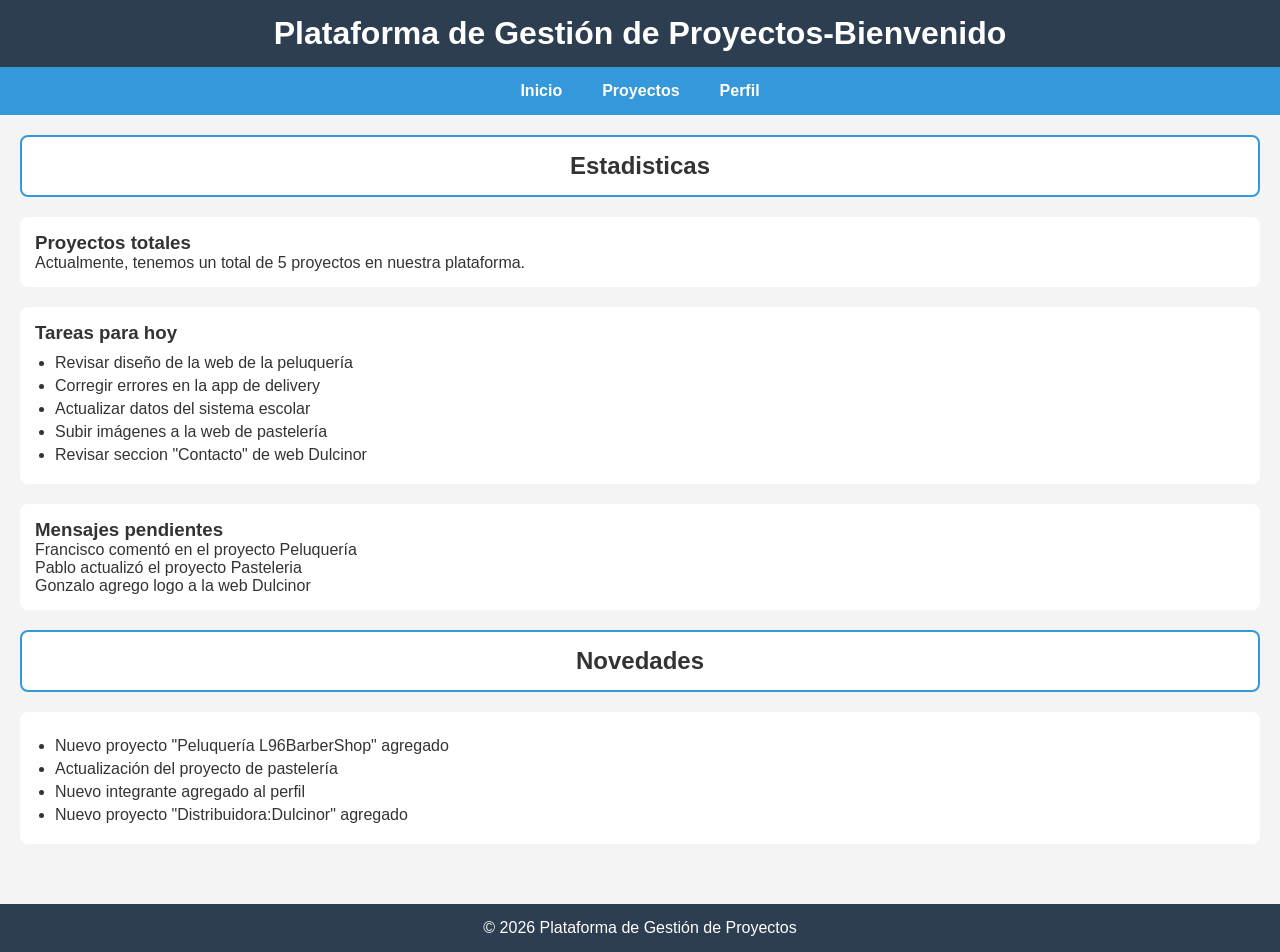
<file: index.html>
<!DOCTYPE html>
<html lang="es">
<head>
    <meta charset="UTF-8">
    <title>Inicio</title>
    <link rel="stylesheet" href="css/styles.css"> 
</head>
<body>
    
    <header>
        <h1>Plataforma de Gestión de Proyectos-Bienvenido</h1>
    </header>

    <nav>
        <a href="index.html">Inicio</a> 
        <a href="proyectos.html">Proyectos</a> 
        <a href="perfil.html">Perfil</a>
    </nav>

<main>

    <section class="estadisticas">
        <h2>Estadisticas</h2>
    </section>

    <section>
        <h3>Proyectos totales</h3>
        <p>Actualmente, tenemos un total de 5 proyectos en nuestra plataforma.</p>
    </section>

    <section>
        <h3>Tareas para hoy</h3>
        <ul>
            <li>Revisar diseño de la web de la peluquería</li>
            <li>Corregir errores en la app de delivery</li>
            <li>Actualizar datos del sistema escolar</li>
            <li>Subir imágenes a la web de pastelería</li>
            <li>Revisar seccion "Contacto" de web Dulcinor</li>
        </ul>
    </section>

    <section>
        <h3>Mensajes pendientes</h3>
        <p>Francisco comentó en el proyecto Peluquería</p>
        <p>Pablo actualizó el proyecto Pasteleria</p>
        <p>Gonzalo agrego logo a la web Dulcinor</p>
    </section>
    
    <section class="novedades">
        <h2>Novedades</h2>
    </section>
    
    <section>
        <ul>
            <li>Nuevo proyecto "Peluquería L96BarberShop" agregado</li>
            <li>Actualización del proyecto de pastelería</li>
            <li>Nuevo integrante agregado al perfil</li>
            <li>Nuevo proyecto "Distribuidora:Dulcinor" agregado</li>
        </ul>
    </section>

</main>

<footer>
    <p>© 2026 Plataforma de Gestión de Proyectos</p>
</footer>

</body>
</html>
</file>
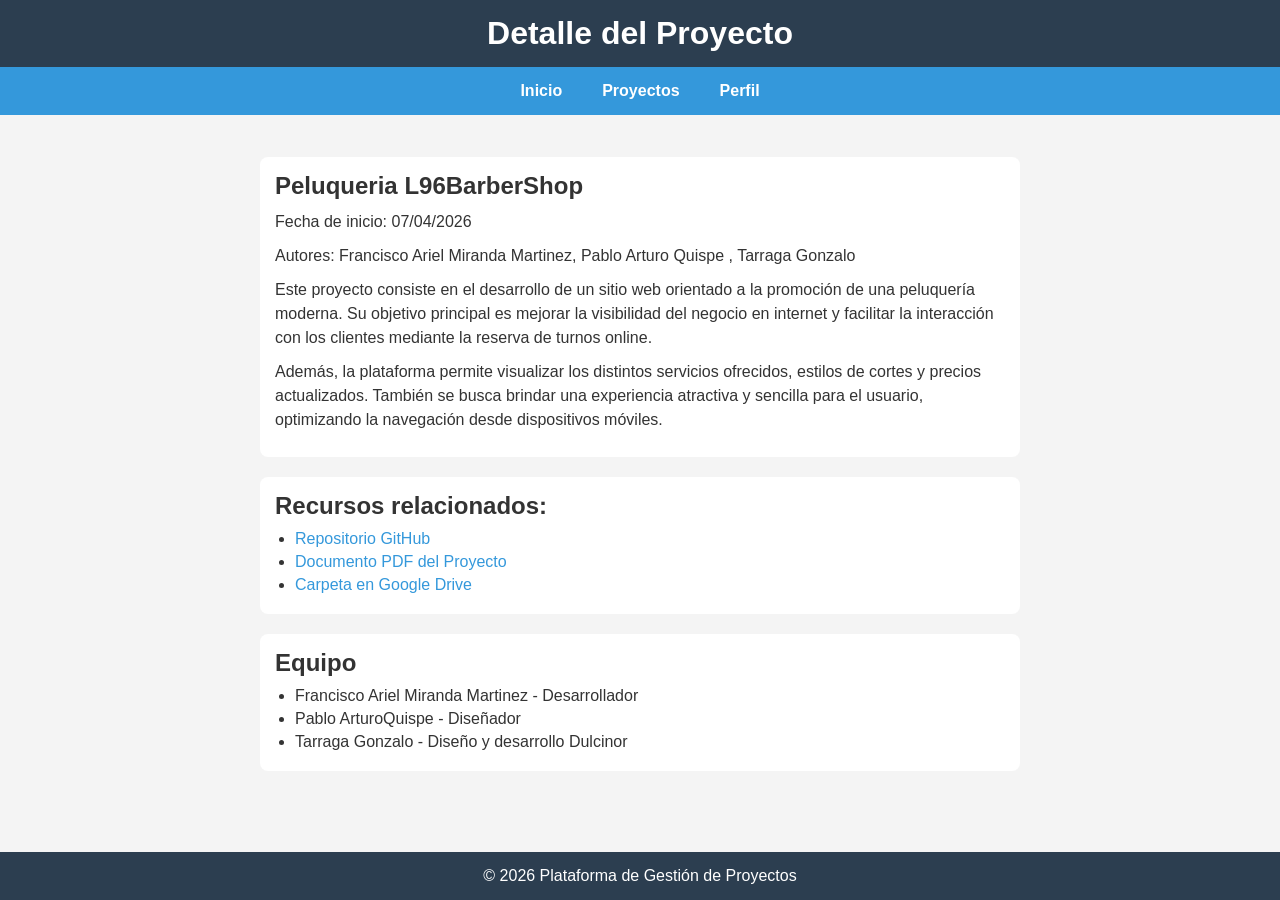
<file: detalle.html>
<!DOCTYPE html>
<html lang="es">
<head>
    <meta charset="UTF-8">
    <title>Detalle del Proyecto</title>
    <link rel="stylesheet" href="css/styles.css">
</head>
<body>

<header>
    <h1>Detalle del Proyecto</h1>
</header>

<nav>
    <a href="index.html">Inicio</a> 
    <a href="proyectos.html">Proyectos</a> 
    <a href="perfil.html">Perfil</a>
</nav>

<main class="detalle">

    <!-- Detalle del proyecto -->
    <section>
        <h1>Peluqueria L96BarberShop</h1>
        <p>Fecha de inicio: 07/04/2026 </p>
        <p>Autores: Francisco Ariel Miranda Martinez, Pablo Arturo Quispe , Tarraga Gonzalo</p>
        <p>Este proyecto consiste en el desarrollo de un sitio web orientado a la promoción de una peluquería moderna. Su objetivo principal es mejorar la visibilidad del negocio en internet y facilitar la interacción con los clientes mediante la reserva de turnos online.</p>
        <p>Además, la plataforma permite visualizar los distintos servicios ofrecidos, estilos de cortes y precios actualizados. También se busca brindar una experiencia atractiva y sencilla para el usuario, optimizando la navegación desde dispositivos móviles.</p>
    </section>

    <!-- Recursos relacionados -->
    <section>
        <h2>Recursos relacionados:</h2>
        <ul>
        <li><a href="https://github.com/PabloArt2303/pv_tp1_grupo4.git" target="_blank">Repositorio GitHub</a></li>
        <li><a href="#" target="_blank">Documento PDF del Proyecto</a></li>
        <li><a href="#" target="_blank">Carpeta en Google Drive</a></li>
        </ul>
    </section>

<!-- Equipo -->
    <section>
        <h2>Equipo</h2>
        <ul>
        <li>Francisco Ariel Miranda Martinez - Desarrollador</li>
        <li>Pablo ArturoQuispe - Diseñador</li>
        <li>Tarraga Gonzalo - Diseño y desarrollo Dulcinor</li>
        </ul>

    </section>
    
</main>

<footer>
    <p>© 2026 Plataforma de Gestión de Proyectos</p>
</footer>

</body>
</html>
</file>
<file: css/styles.css>
/* Variables globales (colores y fuente) */
:root {
    --color-principal: #2c3e50;
    --color-secundario: #3498db;
    --color-fondo: #f4f4f4;
    --color-texto: #333;
    --color-blanco: #ffffff;
    --fuente: Arial, sans-serif;
}

/* Reset básico (elimina márgenes y padding por defecto) */
* {
    margin: 0;
    padding: 0;
    box-sizing: border-box;
}

/* Estructura general usando Grid */
body {
    font-family: var(--fuente);
    background-color: var(--color-fondo);
    color: var(--color-texto);

    display: grid;
    grid-template-rows: auto auto 1fr; /* header, nav, main */
    min-height: 100vh;
}

/* Estilo del encabezado */
header {
    background-color: var(--color-principal);
    color: var(--color-blanco);
    text-align: center;
    padding: 15px;
}

/* Barra de navegación (Flexbox) */
nav {
    background-color: var(--color-secundario);
    display: flex;
    justify-content: center; /* centra los links */
    gap: 20px; /* espacio entre links */
    padding: 10px;
}

/* Estilo de los enlaces */
nav a {
    color: var(--color-blanco);
    text-decoration: none;
    font-weight: bold;
    padding: 5px 10px;
}

/* Efecto al pasar el mouse */
nav a:hover {
    background-color: var(--color-principal);
    border-radius: 5px;
}

/* Efecto al hacer click */
nav a:active {
    transform: scale(0.95);
}

/* Efecto al seleccionar con teclado */
nav a:focus {
    outline: 2px solid black;
}

/* Contenido principal */
main {
    padding: 20px;
}

/* Estilo de las secciones */
section {
    background-color: var(--color-blanco);
    margin-bottom: 20px;
    padding: 15px;
    border-radius: 8px;
}

/* Tarjetas de estadísticas */
section article {
    display: inline-block;
    margin: 10px;
    padding: 15px;
    background-color: var(--color-secundario);
    color: white;
    border-radius: 8px;
    text-align: center;
    width: 120px;
}

/* Listas */
ul {
    margin-top: 10px;
    padding-left: 20px;
}

li {
    margin-bottom: 5px;
}

/* Estilo específico para la sección de estadísticas */
.estadisticas {
    border: 2px solid var(--color-secundario);
}

/* Alinear las tarjetas de estadísticas con Flexbox */
.estadisticas {
    display: flex;
    justify-content: center;
    gap: 20px;
}

/* Estilo para novedades */
.novedades {
    border: 2px solid var(--color-secundario);
}

/*Alinear las novedades con Flexbox */
.novedades {
    display: flex;
    justify-content: center;
    gap: 20px;
}

/* Footer */
footer {
    background-color: var(--color-principal);
    color: var(--color-blanco);
    text-align: center;
    padding: 15px;
    margin-top: 20px;
}

/* Barra de filtros */
aside {
    background-color: white;
    padding: 15px;
    margin-bottom: 20px;
    border-radius: 10px;
}

aside form {
    display: flex;
    gap: 15px;
    flex-wrap: wrap;
}

select {
    padding: 5px;
    border-radius: 5px;
}

/* Contenedor de proyectos */
.contenedor-proyectos {
    display: flex;
    gap: 20px;
    flex-wrap: wrap;
    justify-content: center;
}

/* Tarjetas de proyectos */
.card {
    width: 250px;
    background-color: white;
    color: var(--color-texto);
    border-radius: 10px;
    padding: 10px;

    display: flex;
    flex-direction: column; /* organiza todo en columna */
    gap: 10px;
}

.card img {
    width: 100%;
    border-radius: 10px;
}

.card:hover {
    transform: scale(1.05);
}

/* Contenedor del detalle */
.detalle {
    max-width: 800px;
    margin: auto;
}

/* Secciones del detalle */
.detalle section {
    margin-bottom: 20px;
}

.detalle h1 {
    margin-bottom: 10px;
}

.detalle h2 {
    margin-bottom: 10px;
}

.detalle p {
    margin-bottom: 10px;
    line-height: 1.5;
}

.detalle ul {
    margin-top: 10px;
}

.detalle a {
    color: var(--color-secundario);
    text-decoration: none;
}

.detalle a:hover {
    text-decoration: underline;
}

/* Contenedor del perfil */
.perfil {
    max-width: 800px;
    margin: auto;
}

/* Tarjeta de persona */
.persona {
    display: flex;
    align-items: center;
    gap: 20px;
    background-color: white;
    padding: 15px;
    border-radius: 10px;
}

.persona img {
    width: 120px;
    height: 120px;
    border-radius: 50%; /* hace la imagen redonda */
    object-fit: cover;
}

.persona p {
    margin-bottom: 5px;
}
</file>
